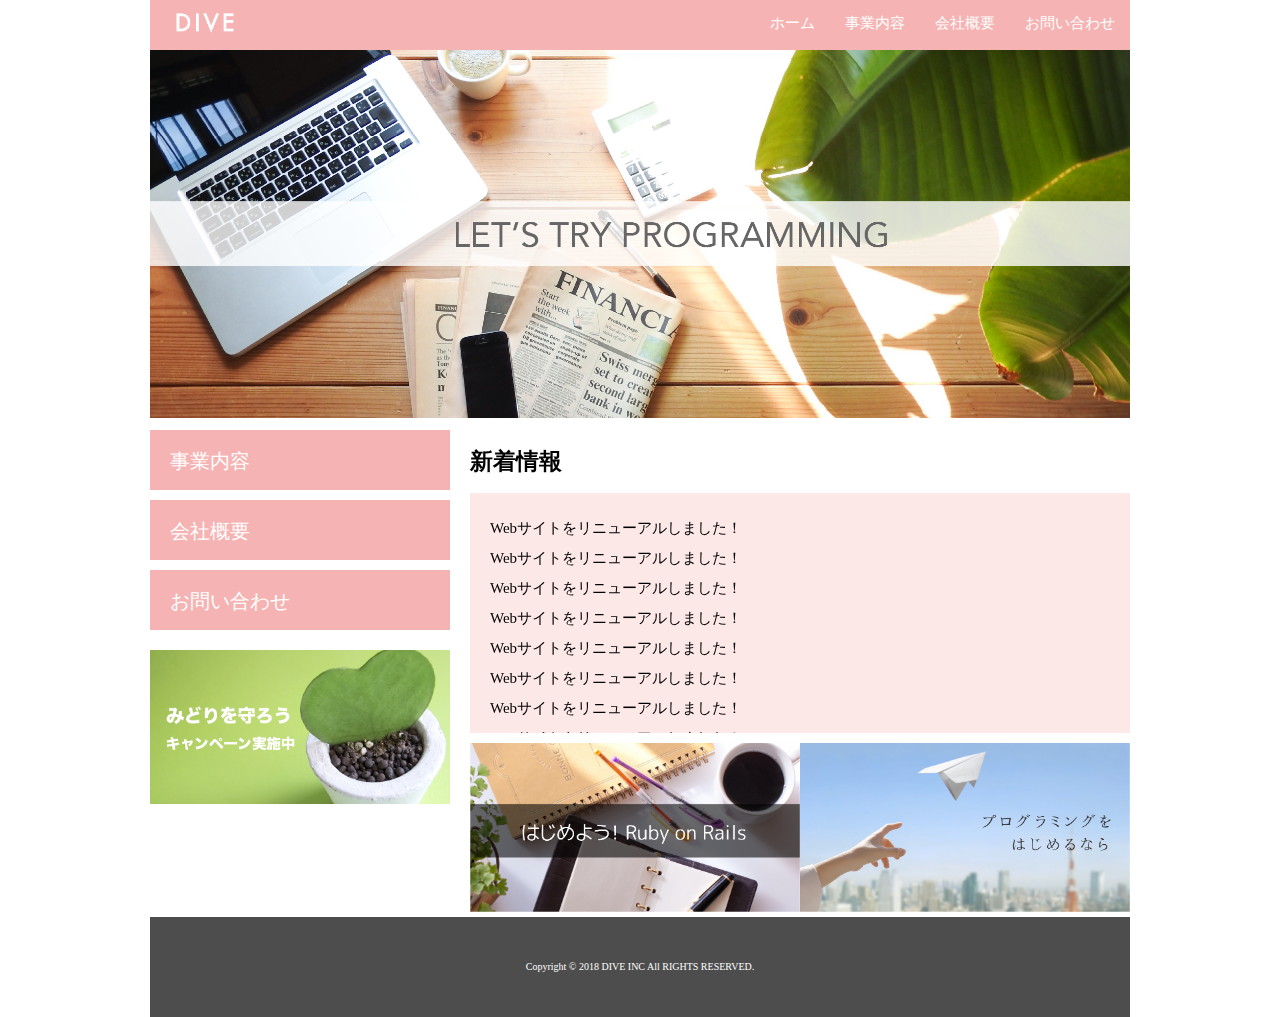
<file: index.html>
<!DOCTYPE html>
<html>
  <head>
    <meta charset="utf-8">
    <link rel="stylesheet" href="./css/style.css">
    <link rel="stylesheet" href="./css/normalize.css">
    <title>株式会社DIVE</title>
  </head>
  <body>
    <div class="container">
      <header class="header clearfix">
        <a href="#">
          <img src="./images/logo.png" class="logo_image">
        </a>

        <nav>
          <ul class="top_menu clearfix">
            <li><a href="index.html">ホーム</a></li>
            <li><a href="business.html">事業内容</a></li>
            <li><a href="company.html">会社概要</a></li>
            <li><a href="contact.html">お問い合わせ</a></li>
          </ul>
        </nav>
      </header>
      <img src="./images/TOP.png" class="image_area" alt="">
      <div class="wrapper clearfix">
        <aside class="side_menu">
          <nav>
            <ul>
              <li><a href="business.html">事業内容</a></li>
              <li><a href="company.html">会社概要</a></li>
              <li><a href="contact.html">お問い合わせ</a></li>
            </ul>
          </nav>
          <p class="banner">
            <a href="#">
              <img src="./images/banner.png" alt="">
            </a>
          </p>
        </aside>

        <article class="content">
          <h2>新着情報</h2>
          <div class="news">
            <ul>
              <li>Webサイトをリニューアルしました！</li>
              <li>Webサイトをリニューアルしました！</li>
              <li>Webサイトをリニューアルしました！</li>
              <li>Webサイトをリニューアルしました！</li>
              <li>Webサイトをリニューアルしました！</li>
              <li>Webサイトをリニューアルしました！</li>
              <li>Webサイトをリニューアルしました！</li>
              <li>Webサイトをリニューアルしました！</li>
              <li>Webサイトをリニューアルしました！</li>
              <li>Webサイトをリニューアルしました！</li>
              <li>Webサイトをリニューアルしました！</li>
              <li>Webサイトをリニューアルしました！</li>
              <li>Webサイトをリニューアルしました！</li>
              <li>Webサイトをリニューアルしました！</li>
              <li>Webサイトをリニューアルしました！</li>
              <li>Webサイトをリニューアルしました！</li>
              <li>Webサイトをリニューアルしました！</li>
              <li>Webサイトをリニューアルしました！</li>
              <li>Webサイトをリニューアルしました！</li>
              <li>Webサイトをリニューアルしました！</li>
              <li>Webサイトをリニューアルしました！</li>
              <li>Webサイトをリニューアルしました！</li>
              <li>Webサイトをリニューアルしました！</li>
            </ul>

          </div>
          <div class="banner_content">
            <p>
              <a href="#">
                <img src="./images/banner02.png" alt="">
              </a>
            </p>
            <p>
              <a href="#">
                <img src="./images/banner03.png" alt="">
              </a>
            </p>
          </div>
        </article>
      </div>
      <footer class="footer">
        <p>Copyright © 2018 DIVE INC All RIGHTS RESERVED.</p>
      </footer>
    </div>
  </body>
</html>
</file>
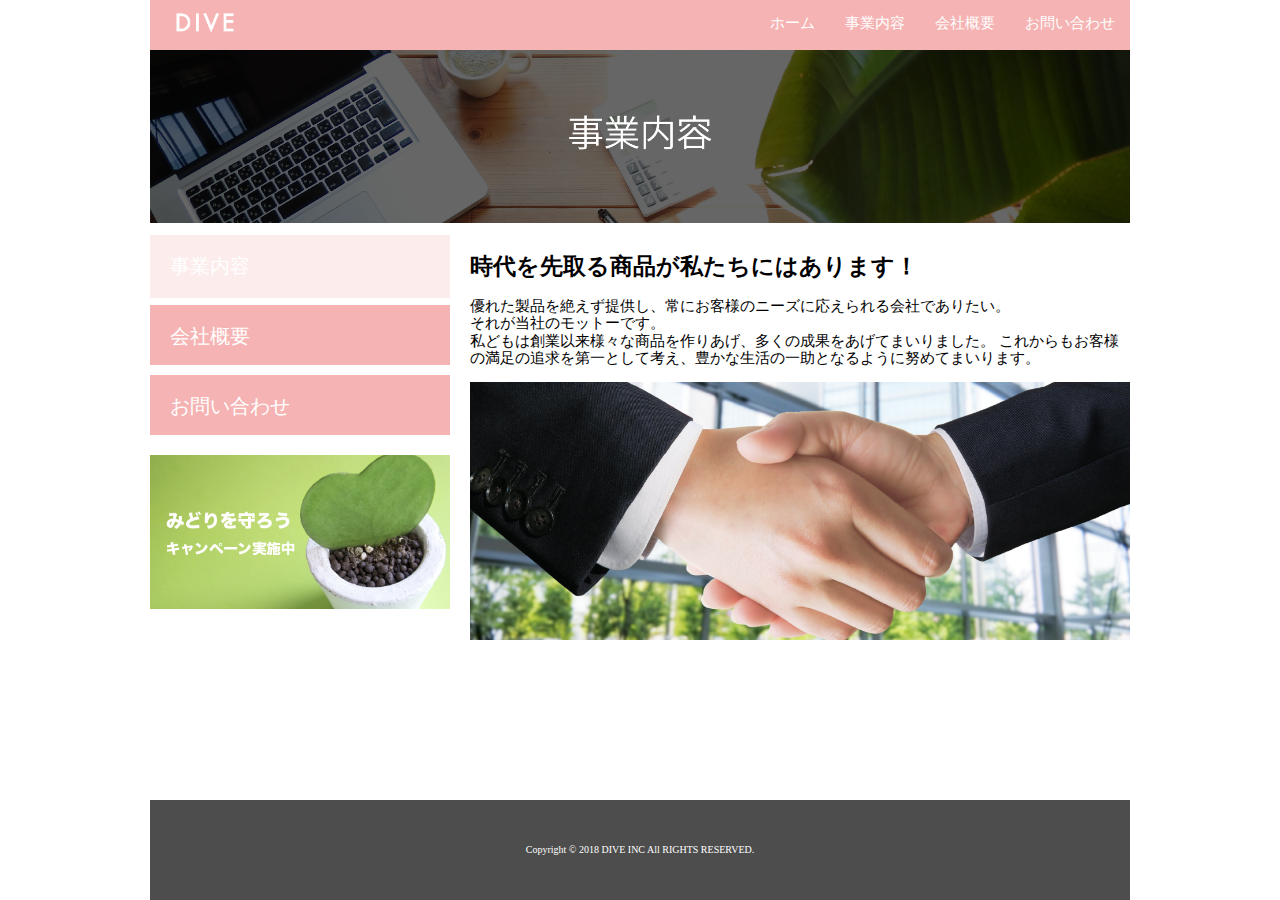
<file: business.html>
<!DOCTYPE html>
<html>
  <head>
    <meta charset="utf-8">
    <link rel="stylesheet" href="./css/style.css">
    <link rel="stylesheet" href="./css/normalize.css">
    <title>株式会社DIVE</title>
  </head>
  <body>
    <div class="container">
      <header class="header clearfix">
        <a href="#">
          <img src="./images/logo.png" class="logo_image">
        </a>

        <nav>
          <ul class="top_menu clearfix">
            <li><a href="index.html">ホーム</a></li>
            <li><a href="business.html">事業内容</a></li>
            <li><a href="#">会社概要</a></li>
            <li><a href="#">お問い合わせ</a></li>
          </ul>
        </nav>
      </header>
      <img src="./images/business.png" class="image_area" alt="">
      <div class="wrapper clearfix">
        <aside class="side_menu">
          <nav>
            <ul>
              <li><a href="business.html" class="point">事業内容</a></li>
              <li><a href="company.html">会社概要</a></li>
              <li><a href="contact.html">お問い合わせ</a></li>
            </ul>
          </nav>
          <p class="banner">
            <a href="#">
              <img src="./images/banner.png" alt="">
            </a>
          </p>
        </aside>

        <article class="content">
          <h2>時代を先取る商品が私たちにはあります！</h2>
          <p>
            優れた製品を絶えず提供し、常にお客様のニーズに応えられる会社でありたい。<br>
            それが当社のモットーです。<br>
            私どもは創業以来様々な商品を作りあげ、多くの成果をあげてまいりました。
            これからもお客様の満足の追求を第一として考え、豊かな生活の一助となるように努めてまいります。
          </p>
          <img src="./images/shakehand.png" class="image_area" >
        </article>
      </div>
      <footer class="footer">
        <p>Copyright © 2018 DIVE INC All RIGHTS RESERVED.</p>
      </footer>
    </div>
  </body>
</html>
</file>
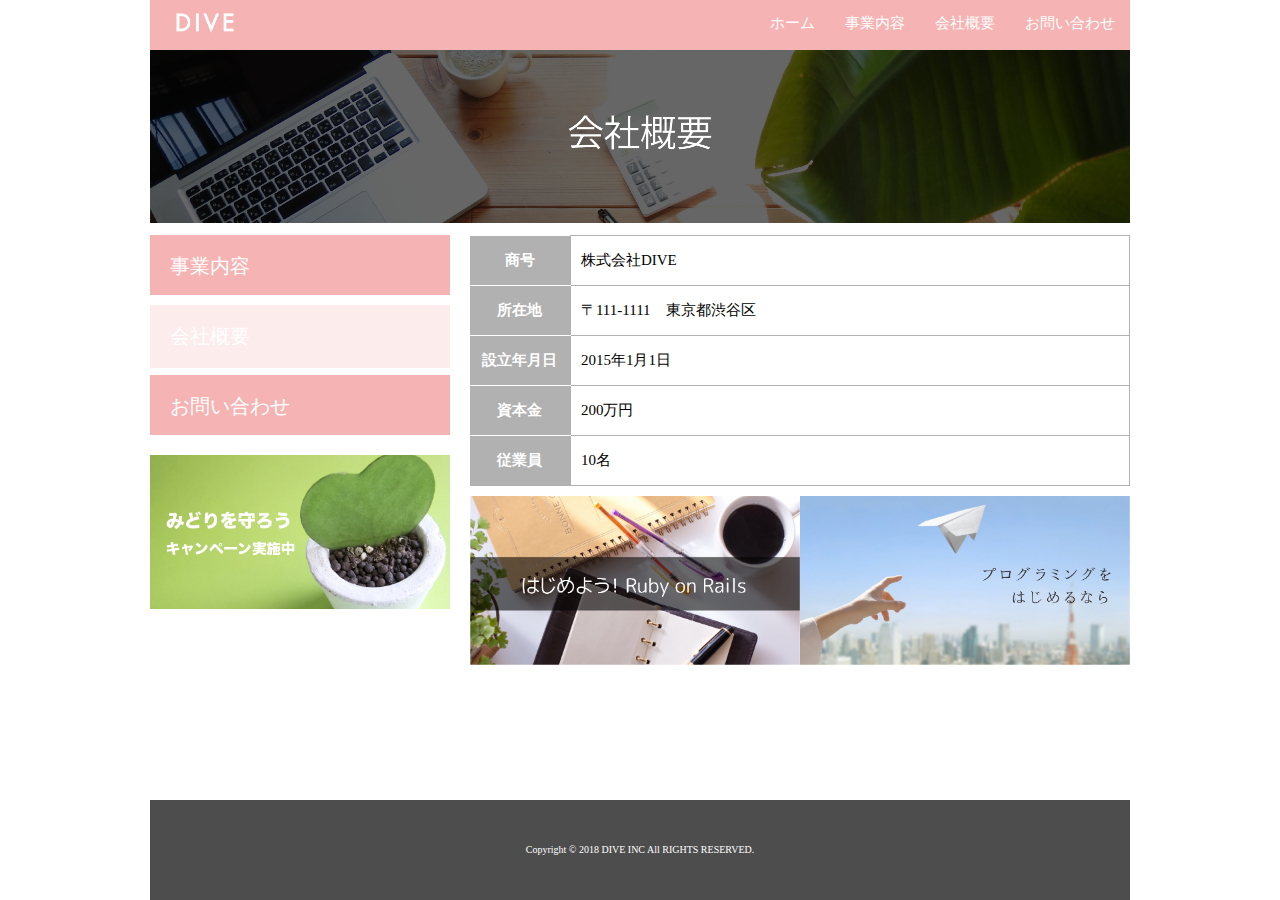
<file: company.html>
<!DOCTYPE html>
<html>
  <head>
    <meta charset="utf-8">
    <link rel="stylesheet" href="./css/style.css">
    <link rel="stylesheet" href="./css/normalize.css">
    <link rel="stylesheet" href="./css/company.css">
    <title>株式会社DIVE</title>
  </head>
  <body>
    <div class="container">
      <header class="header clearfix">
        <a href="#">
          <img src="./images/logo.png" class="logo_image">
        </a>

        <nav>
          <ul class="top_menu clearfix">
            <li><a href="index.html">ホーム</a></li>
            <li><a href="business.html">事業内容</a></li>
            <li><a href="company.html">会社概要</a></li>
            <li><a href="contact.html">お問い合わせ</a></li>
          </ul>
        </nav>
      </header>
      <img src="./images/company.png" class="image_area" alt="">
      <div class="wrapper clearfix">
        <aside class="side_menu">
          <nav>
            <ul>
              <li><a href="#">事業内容</a></li>
              <li><a href="#" class="point">会社概要</a></li>
              <li><a href="#">お問い合わせ</a></li>
            </ul>
          </nav>
          <p class="banner">
            <a href="#">
              <img src="./images/banner.png" alt="">
            </a>
          </p>
        </aside>

        <article class="content">

          <table class="company">
            <tr>
              <th>商号</th>
              <td>株式会社DIVE</td>
            </tr>
            <tr>
              <th>所在地</th>
              <td>〒111-1111　東京都渋谷区</td>
            </tr>
            <tr>
              <th>設立年月日</th>
              <td>2015年1月1日</td>
            </tr>
            <tr>
              <th>資本金</th>
              <td>200万円</td>
            </tr>
            <tr>
              <th>従業員</th>
              <td>10名</td>
            </tr>
          </table>
          <div class="banner_content">
            <p>
              <a href="#">
                <img src="./images/banner02.png" alt="">
              </a>
            </p>
            <p>
              <a href="#">
                <img src="./images/banner03.png" alt="">
              </a>
            </p>
          </div>
        </article>
      </div>
      <footer class="footer">
        <p>Copyright © 2018 DIVE INC All RIGHTS RESERVED.</p>
      </footer>
    </div>
  </body>
</html>
</file>
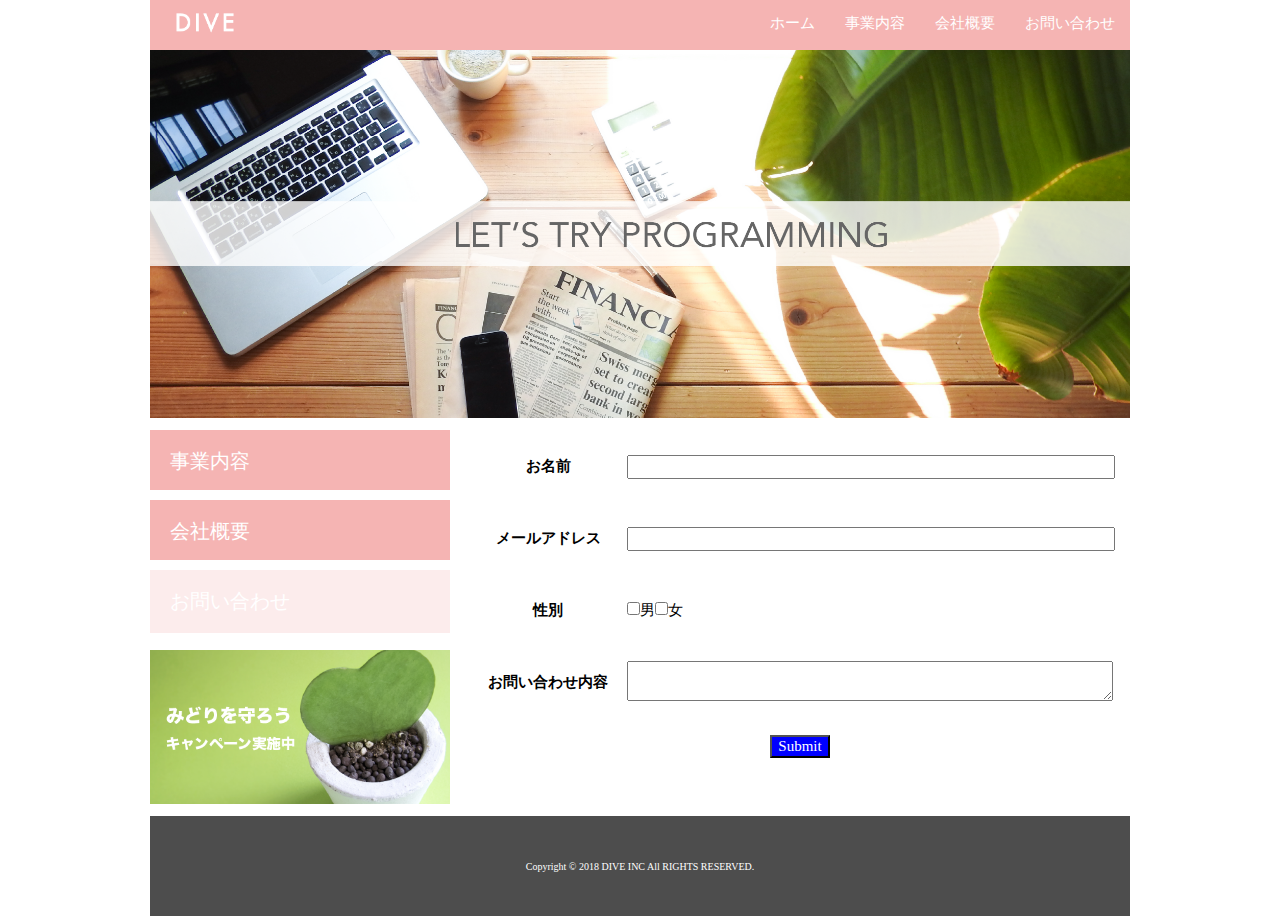
<file: contact.html>
<!DOCTYPE html>
<html>
  <head>
    <meta charset="utf-8">
    <link rel="stylesheet" href="./css/style.css">
    <link rel="stylesheet" href="./css/normalize.css">
    <link rel="stylesheet" href="./css/contact.css">
    <title>株式会社DIVE</title>
  </head>
  <body>
    <div class="container">
      <header class="header clearfix">
        <a href="#">
          <img src="./images/logo.png" class="logo_image">
        </a>

        <nav>
          <ul class="top_menu clearfix">
            <li><a href="index.html">ホーム</a></li>
            <li><a href="business.html">事業内容</a></li>
            <li><a href="company.html">会社概要</a></li>
            <li><a href="contact.html">お問い合わせ</a></li>
          </ul>
        </nav>
      </header>
      <img src="./images/TOP.png" class="image_area" alt="">
      <div class="wrapper clearfix">
        <aside class="side_menu">
          <nav>
            <ul>
              <li><a href="business.html">事業内容</a></li>
              <li><a href="company.html">会社概要</a></li>
              <li><a href="contact.html" class="point">お問い合わせ</a></li>
            </ul>
          </nav>
          <p class="banner">
            <a href="#">
              <img src="./images/banner.png" alt="">
            </a>
          </p>
        </aside>

        <article class="content">
          <form action="">
            <table class="contact_form">
              <tr>
                <th>お名前</th>
                <td><input type="text" name="" value=""></td>

              </tr>
              <tr>
                <th>メールアドレス</th>
                <td><input type="text" name="" value=""></td>
              </tr>
              <tr>
                <th>性別</th>
                <td><input type="checkbox">男<input type="checkbox">女</td>
              </tr>
              <tr>
                <th>お問い合わせ内容</th>
                <td><textarea></textarea></td>
              </tr>
            </table>
            <p class="submit_buttton"><input type="submit"></p>
          </form>
        </article>
      </div>
      <footer class="footer">
        <p>Copyright © 2018 DIVE INC All RIGHTS RESERVED.</p>
      </footer>
    </div>
  </body>
</html>
</file>
<file: css/style.css>
html {
  font-size: 62.5%;
  height:100%;
}

body{
  height:100%;
}

.header{
  background-color: #F5B4B3;
  height: 50px;
  font-size: 1.5rem;
}

.logo_image{
  width: 110px;
  float: left;
  margin:0;
}

.top_menu li {
  float:left;
  width: auto;
}

.top_menu li a{
  color: #fff;
  text-decoration: none;
  display: block;
  padding: 15px;
}

.top_menu li a:hover{
  text-decoration: underline;
}

.clearfix:after {
  content: "";
  display: block;
  clear: both;
}

ul.top_menu {
  /* 余白を削除 */
  float:right;
}

ul{
  margin: 0;
  padding: 0;

}

li {
  /* リスト先頭の黒丸を削除 */
  list-style: none;
}

.image_area{
  width: 100%;
}

.side_menu{
  width: 300px;
  float: left;
}

.side_menu li{
  background-color: #F5B4B3;
  height: 6rem;
  margin-bottom: 10px;
}

.side_menu li a{
  font-size: 2rem;
  color: #fff;
  text-decoration: none;
  display: block;
  padding: 2rem;
}

.banner img{
  width: 100%;
}

.banner{
  margin-top: 20px;
}

.banner:hover {
  opacity: 0.5;
}

.side_menu li:hover{
  opacity: 0.5;
}

.content{
  width: 660px;
  margin-left: 20px;
  float: left;
  font-size: 1.5rem;
}

.wrapper{
  margin-top: 10px;
  padding-bottom: 100px;
}

.news{
  height: 200px;
  background-color: #FCE8E7;
  padding: 20px;
  overflow:scroll;
  line-height:  2;
}

.footer{
  background-color: #4D4D4D;
  height:  100px;
  width: 100%;
  position: absolute;
  bottom: 0;
  display: table;
}

.footer p{
  font-size:  1rem;
  color: #fff;
  text-align: center;
  vertical-align: middle;
  display: table-cell;
}

.container{
  width: 980px;
  margin: 0 auto;
  min-height:100%;
  position: relative;
}

.banner_content{
  display:table;
  margin-top: 10px;
}

.banner_content p{
  display:table-cell;
}

.banner_content p img{
  width:100%;
}

.side_menu .point{
  background-color: #FCECEC;
}
.side_menu .point a{
  color: #4D4D4D;
}
</file>
<file: css/company.css>
.company{
  border-collapse: collapse;
}

.company tr{
  height: 5rem;
}

.company th{
  width: 100px;
  background-color: #B1B1B1;
  color: #fff;
  border-bottom: solid 1px #fff;
}

.company td{
  width: 560px;
  padding-left: 1rem;
  border: solid 1px #B1B1B1;
}

.company tr:last-child th {
  border-color: #B1B1B1;
}
</file>
<file: css/contact.css>
.contact_form tr{
  height: 7rem;
}

.contact_form th{
  width:150px;
}

.contact_form input[type="text"]{
  width:480px;
}

.contact_form textarea{
  width:480px;
}

input[type="submit"]{
  background-color: blue;
  color:white;
  font-size: 1.5rem;
}

input[type="submit"]:hover{
  opacity:0.5;
}

.submit_buttton{
  text-align: center;
}
</file>
